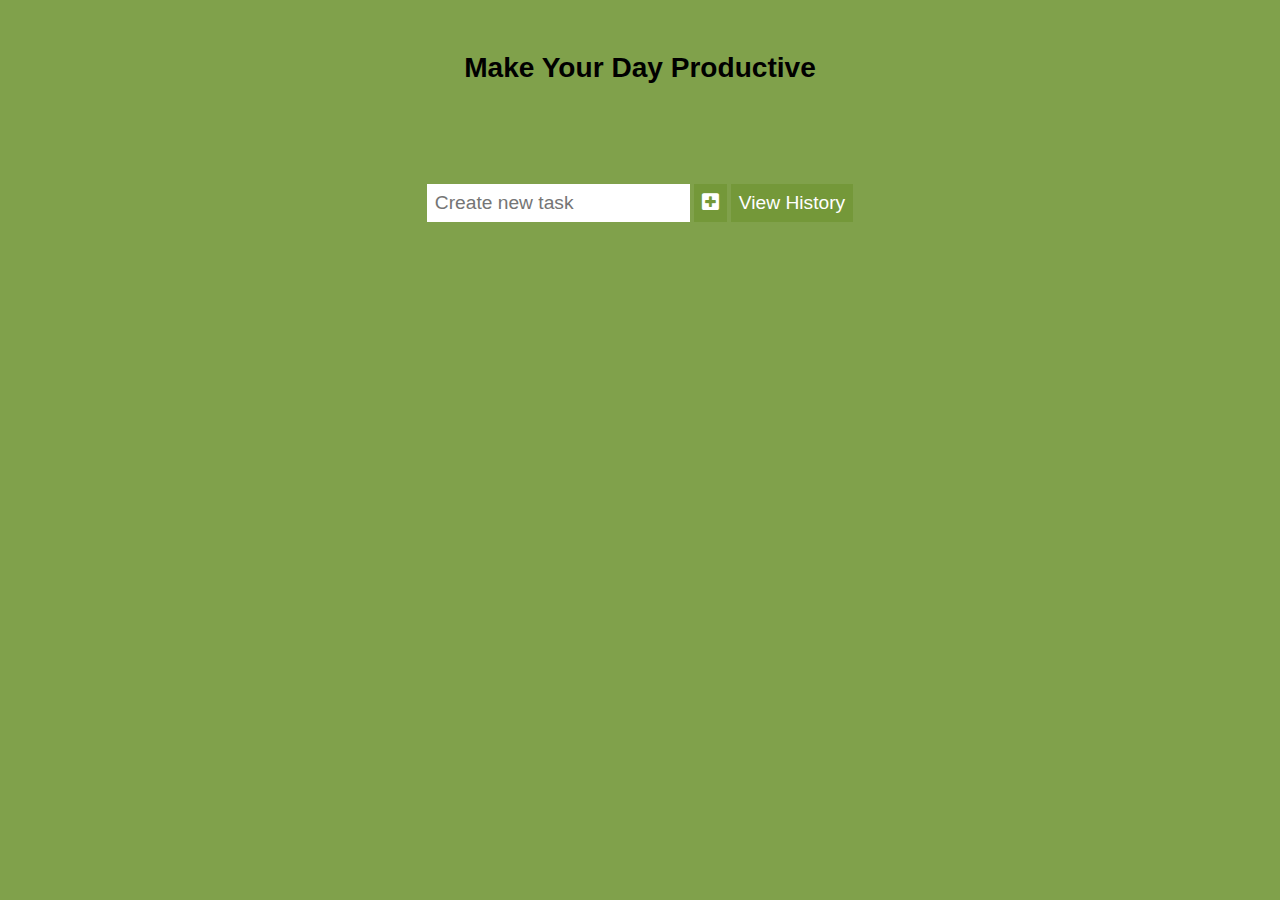
<file: index.html>
<!DOCTYPE html>
<html lang="en">
<head>
    <meta charset="UTF-8">
    <meta http-equiv="X-UA-Compatible" content="IE=edge">
    <meta name="viewport" content="width=device-width, initial-scale=1.0">
    <title>To Do List</title>
    <link rel="stylesheet" href="css/fontawesome/fontawesome-free-5.15.2-web/css/all.css">
    <link rel="stylesheet" href="css/style.css">
</head>
<body>
    <h3 class="mainHeader">Make Your Day Productive</h3>
    <form action="" class="form">
        <input id="to-do-input" type="text" placeholder="Create new task">
        <button id="add-button" title="Add Task"><i class="fas fa-plus-square"></i></button>
        <button id="history-button"><a href="history.html">View History</a></button>
    </form>

    <ol id="task-list">
    </ol>

    <script src="js/app.js"></script>
</body>
</html>
</file>
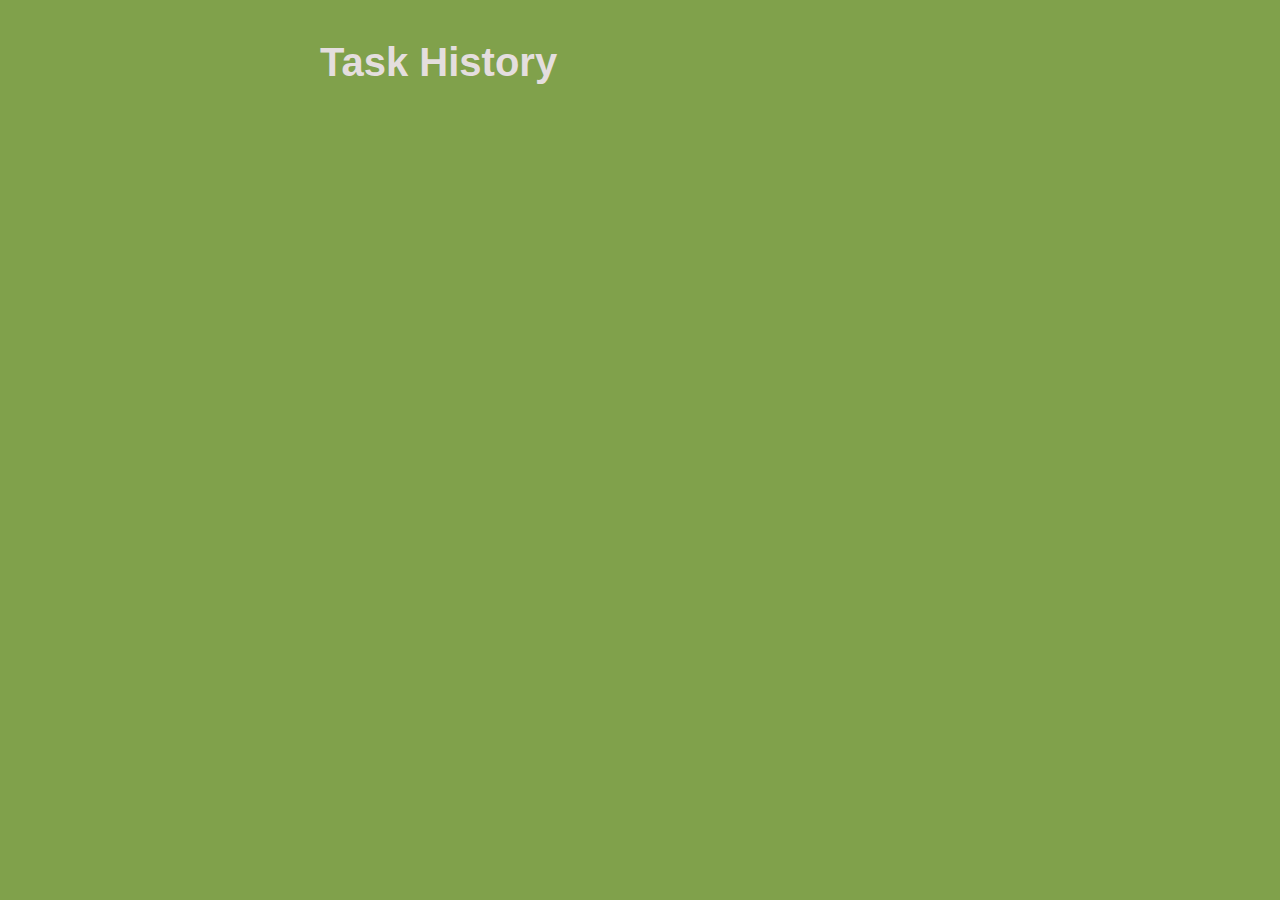
<file: history.html>
<!DOCTYPE html>
<html lang="en">
<head>
    <meta charset="UTF-8">
    <meta http-equiv="X-UA-Compatible" content="IE=edge">
    <meta name="viewport" content="width=device-width, initial-scale=1.0">
    <title>To Do List</title>
    <link rel="stylesheet" href="css/style.css">
</head>
<body>
    <h1>Task History</h1>
    <ol class="history-list">
    </ol>
    <script src="js/history.js"></script>
</body>
</html>
</file>
<file: css/style.css>
* {
  margin: 0px;
  padding: 0px;
  box-sizing: border-box;
}

body{
    background-color:  rgba(114, 151, 55, 0.9);
    font-family: Verdana, Geneva, Tahoma, sans-serif;
    font-size: 1.5rem;
}

a{
  text-decoration: none;
  color: white;
}

h1{
  color: rgb(228, 222, 222);
  font-size: 2.5rem;
  margin-left: 25%;
  margin-top: 40px;
  margin-bottom: 20px;
}

.history-list{
  margin-left: 25%;
}

.history-item{
  background-color: white;
  margin: 4px;
  padding-left: 3px;
  max-width: 60vh;
}

.mainHeader,
.form {
  min-height: 15vh;
  display: flex;
  justify-content: center;
  align-items: center;
}

.form input,
.form button{
    font-size: 1.2rem;
    border: none;
    padding: 0.5rem;
    background-color: white;
    outline: none;
    margin: 2px;
}

.form button{
  background-color: rgba(114, 151, 55, 0.9);
  color: white;
}

.form button:hover{
  cursor: pointer;
}

#task-list{
  display: flex;
  justify-content: center;
  align-items: center;
  flex-direction: column;
  margin-right: auto;
}

.task-item{
  padding: 0px 0px 0px 4px;
  min-width: 30%;
  margin: 0.2rem;
  background-color: white;
  display: flex;
  justify-content: flex-end;
  align-items: center;
  border-radius: 2px;
}


.delete-task{
  color: rgb(177, 9, 9);
  border: none;
  background-color:  rgba(16, 134, 5, 0.9);
  padding: 0.5rem;
  font-size: 1.3rem;
  cursor: pointer;
  outline: none;
  border-radius: 0px 2px 2px 0px;
}

.edit-task{
  color: rgb(21, 21, 230);
  border: none;
  background-color: rgba(18, 150, 6, 0.9);
  padding: 0.5rem;
  font-size: 1.3rem;
  cursor: pointer;
  outline: none;
}
.edit-input-field{
  border: none;
  outline: none;
  font-size: 1.3rem;
}

.task-text{
  margin-right: auto;
}
</file>
